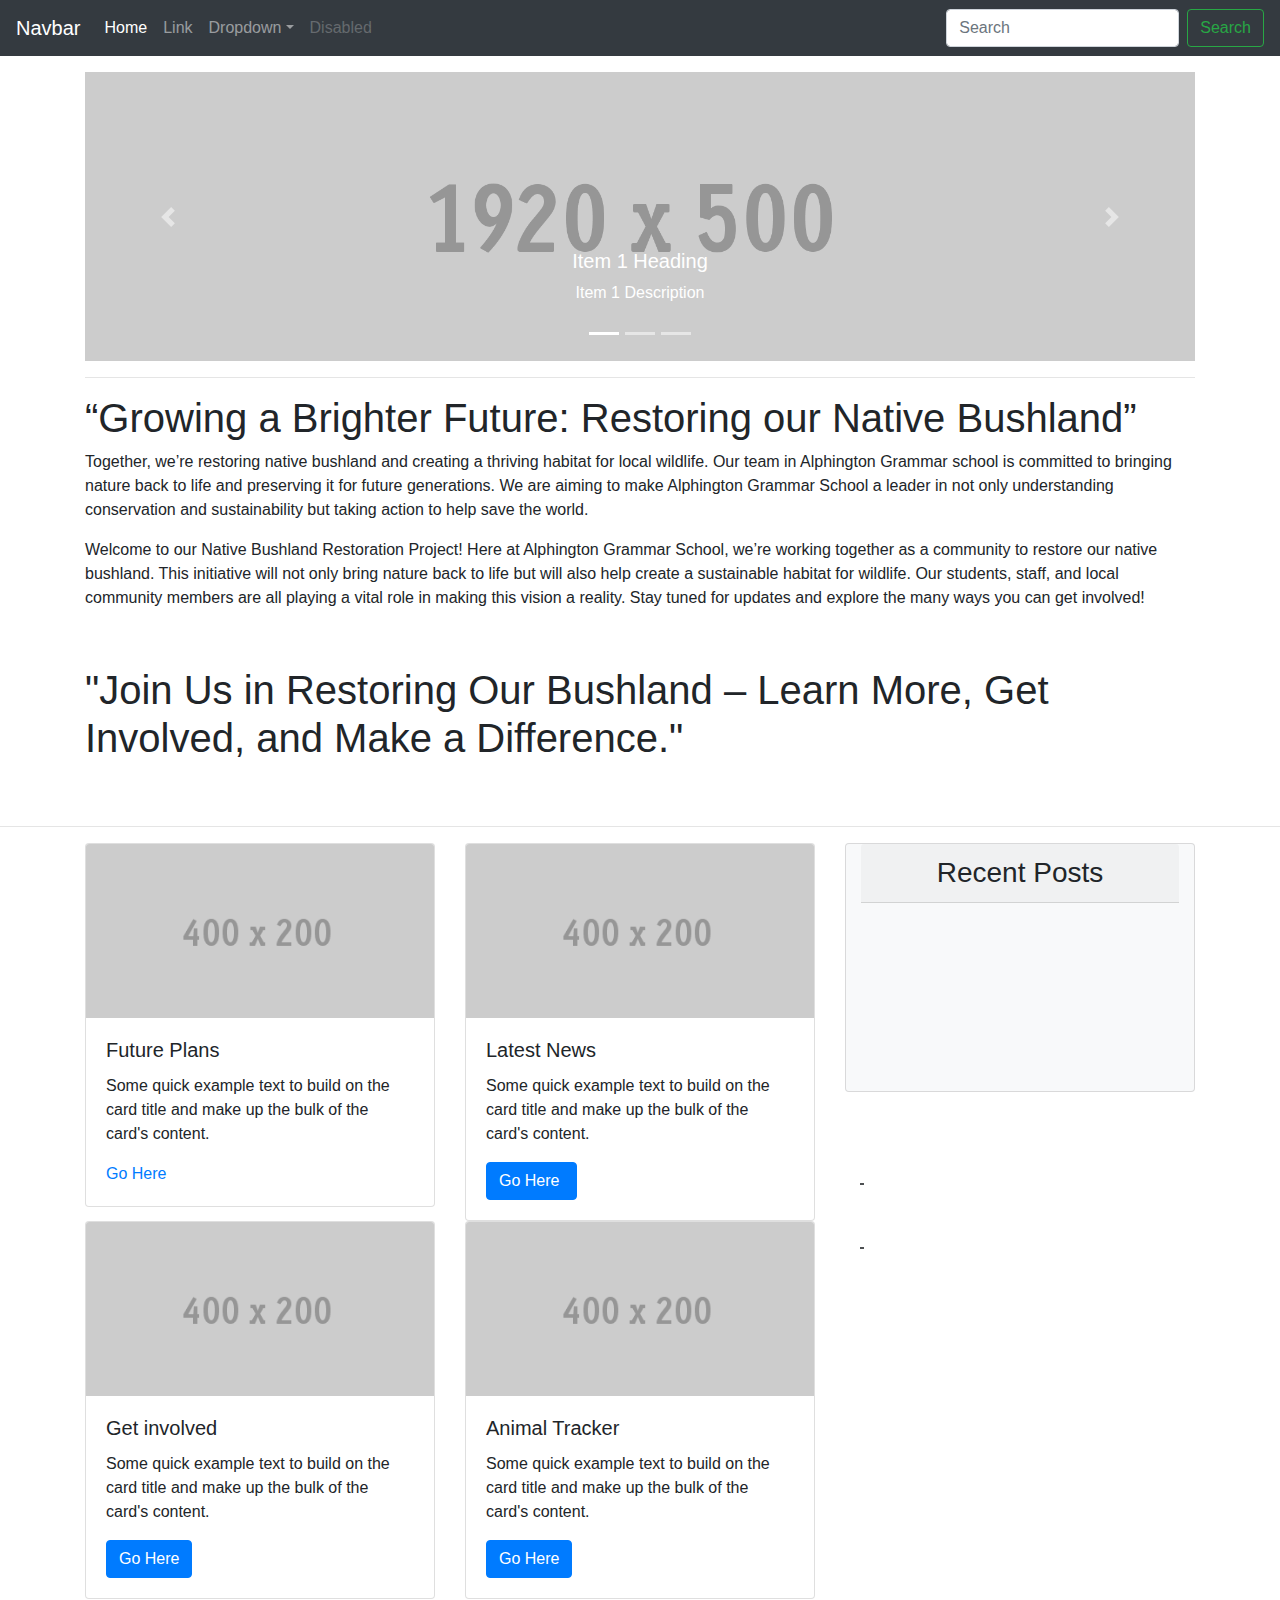
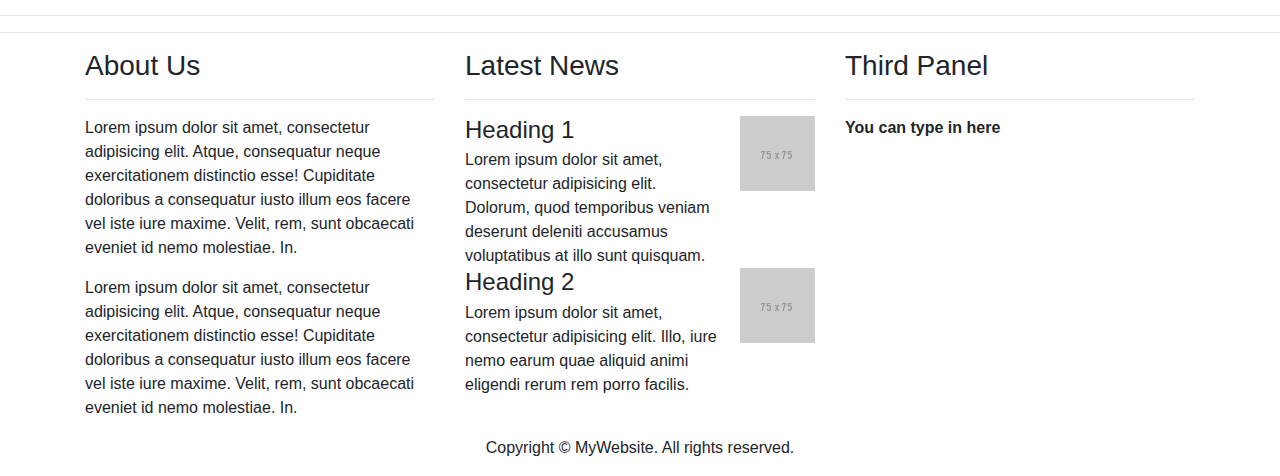
<file: index.html>
<!DOCTYPE html>
<html lang="en">
  <head>
    <meta charset="utf-8">
    <meta http-equiv="X-UA-Compatible" content="IE=edge">
    <meta name="viewport" content="width=device-width, initial-scale=1">
    <title>Bootstrap Real Estate Page Template</title>
    <!-- Bootstrap -->
    <link href="css/bootstrap-4.4.1.css" rel="stylesheet">
  </head>
  <body>
    <nav class="navbar navbar-expand-lg navbar-dark bg-dark">
      <a class="navbar-brand" href="#">Navbar</a>
      <button class="navbar-toggler" type="button" data-toggle="collapse" data-target="#navbarSupportedContent" aria-controls="navbarSupportedContent" aria-expanded="false" aria-label="Toggle navigation">
      <span class="navbar-toggler-icon"></span>
      </button>
      <div class="collapse navbar-collapse" id="navbarSupportedContent">
        <ul class="navbar-nav mr-auto">
          <li class="nav-item active">
            <a class="nav-link" href="#">Home <span class="sr-only">(current)</span></a>
          </li>
          <li class="nav-item">
            <a class="nav-link" href="#">Link</a>
          </li>
          <li class="nav-item dropdown">
            <a class="nav-link dropdown-toggle" href="#" id="navbarDropdown" role="button" data-toggle="dropdown" aria-haspopup="true" aria-expanded="false">Dropdown</a>
            <div class="dropdown-menu" aria-labelledby="navbarDropdown">
              <a class="dropdown-item" href="#">Action</a>
              <a class="dropdown-item" href="#">Another action</a>
              <div class="dropdown-divider"></div>
              <a class="dropdown-item" href="#">Something else here</a>
            </div>
          </li>
          <li class="nav-item">
            <a class="nav-link disabled" href="#">Disabled</a>
          </li>
        </ul>
        <form class="form-inline my-2 my-lg-0">
          <input class="form-control mr-sm-2" type="search" placeholder="Search" aria-label="Search">
          <button class="btn btn-outline-success my-2 my-sm-0" type="submit">Search</button>
        </form>
      </div>
    </nav>
    <div class="container mt-3">
      <div class="row">
        <div class="col-12">
          <div id="carouselExampleControls" class="carousel slide" data-ride="carousel">
            <ol class="carousel-indicators">
              <li data-target="#carouselExampleControls" data-slide-to="0" class="active"></li>
              <li data-target="#carouselExampleControls" data-slide-to="1"></li>
              <li data-target="#carouselExampleControls" data-slide-to="2"></li>
            </ol>
            <div class="carousel-inner">
              <div class="carousel-item active">
                <img class="d-block w-100" src="images/1920x500.gif" alt="First slide">
                <div class="carousel-caption d-none d-md-block">
                  <h5>Item 1 Heading</h5>
                  <p>Item 1 Description</p>
                </div>
              </div>
              <div class="carousel-item">
                <img class="d-block w-100" src="images/1920x500.gif" alt="Second slide">
                <div class="carousel-caption d-none d-md-block">
                  <h5>Item 2 Heading</h5>
                  <p>Item 2 Description</p>
                </div>
              </div>
              <div class="carousel-item">
                <img class="d-block w-100" src="images/1920x500.gif" alt="Third slide">
                <div class="carousel-caption d-none d-md-block">
                  <h5>Item 3 Heading</h5>
                  <p>Item 3 Description</p>
                </div>
              </div>
            </div>
            <a class="carousel-control-prev" href="#carouselExampleControls" role="button" data-slide="prev">
            <span class="carousel-control-prev-icon" aria-hidden="true"></span>
            <span class="sr-only">Previous</span>
            </a>
            <a class="carousel-control-next" href="#carouselExampleControls" role="button" data-slide="next">
            <span class="carousel-control-next-icon" aria-hidden="true"></span>
            <span class="sr-only">Next</span>
            </a>
          </div>
        </div>
      </div>
      <hr>
    </div>
    <section>
      <div class="container">
        <h1>“Growing a Brighter Future: Restoring our Native Bushland”</h1>
        <p>Together, we’re restoring native bushland and creating a thriving habitat for local wildlife. Our team in Alphington Grammar school is committed to bringing nature back to life and preserving it for future generations. We are aiming to make Alphington Grammar School a leader in not only understanding conservation and sustainability but taking action to help save the world. </p>
        <p>Welcome to our Native Bushland Restoration Project! Here at Alphington Grammar School, we’re working together as a community to restore our native bushland. This initiative will not only bring nature back to life but will also help create a sustainable habitat for wildlife. Our students, staff, and local community members are all playing a vital role in making this vision a reality. Stay tuned for updates and explore the many ways you can get involved!</p>
        <p>&nbsp;</p>
        <h1>"Join Us in Restoring Our Bushland – Learn More, Get Involved, and Make a Difference."</h1>
<p>&nbsp;</p>
        <div class="row">
  </li>
          </ul>
        </div>
      </div>
      </div>
    </section>
    <hr>
    <div class="container">
      <div class="row">
        <div class="col-lg-8 col-12">
          <div class="row">
            <div class="col-sm-6 col-12">
              <div class="card">
                <img class="card-img-top" src="images/400X200.gif" alt="Card image cap">
                <div class="card-body">
                  <h5 class="card-title">Future Plans&nbsp;</h5>
                  <p class="card-text">Some quick example text to build on the card title and make up the bulk of the card's content.</p>
                <a href="fplans.html">Go Here</a> </div>
              </div>
            </div>
            <div class="col-sm-6 col-12">
              <div class="card">
                <img class="card-img-top" src="images/400X200.gif" alt="Card image cap">
                <div class="card-body">
                  <h5 class="card-title">Latest News&nbsp;</h5>
                  <p class="card-text">Some quick example text to build on the card title and make up the bulk of the card's content.</p>
                  <a href="#" class="btn btn-primary">Go Here&nbsp;</a>
                </div>
              </div>
            </div>
          </div>
          <div class="row">
            <div class="col-sm-6 col-12">
              <div class="card">
                <img class="card-img-top" src="images/400X200.gif" alt="Card image cap">
                <div class="card-body">
                  <h5 class="card-title">Get involved&nbsp;</h5>
                  <p class="card-text">Some quick example text to build on the card title and make up the bulk of the card's content.</p>
                  <a href="#" class="btn btn-primary">Go Here</a>
                </div>
              </div>
            </div>
            <div class="col-sm-6 col-12">
              <div class="card">
                <img class="card-img-top" src="images/400X200.gif" alt="Card image cap">
                <div class="card-body">
                  <h5 class="card-title">Animal Tracker&nbsp;</h5>
                  <p class="card-text">Some quick example text to build on the card title and make up the bulk of the card's content.</p>
                  <a href="#" class="btn btn-primary">Go Here</a>
                </div>
              </div>
            </div>
          </div>
        </div>
        <hr>
        <div class="col-lg-4 col-12">
          <div class="row mx-0">
            <div class="col-12 card bg-light mx-auto">
              <h3 class="text-center card-header">Recent Posts</h3>
              <form class="card-body">
                <div class="form-group row">
                  <label for="location1" class="col-form-label">&nbsp;</label>
</div>
                <div class="form-group row">
                  <label for="pricefrom" class="col-form-label">&nbsp;</label>
                  
                  <label for="priceto" class="col-form-label">&nbsp;</label>
</div>
                <p class="text-center">&nbsp;</p>
              </form>
            </div>
            <div class="col-12">
              <h3 class="text-center">&nbsp;</h3>
<div class="media">
  <div class="media-body">
              <h5 class="mt-0">&nbsp;</h5>
                <abbr title="Phone">&nbsp;</abbr> <a href="mailto:#">&nbsp;</a> </div>
            </div>
              <div class="media mt-2">
<div class="media-body">
              <h5 class="mt-0">&nbsp;</h5>
                  <abbr title="Phone">&nbsp;</abbr>  <a href="mailto:#">&nbsp;</a>
                </div>
              </div>
            </div>
          </div>
        </div>
      </div>
    </div>
    <hr>
    <section>
      
    </section>
    <hr>
    <div class="container">
      <div class="row">
        <div class="col-md-8 col-12">
          <div class="row">
            <div class="col-lg-6 col-12">
              <h3>About Us</h3>
              <hr>
              <p>Lorem ipsum dolor sit amet, consectetur adipisicing elit. Atque, consequatur neque exercitationem distinctio esse! Cupiditate doloribus a consequatur iusto illum eos facere vel iste iure maxime. Velit, rem, sunt obcaecati eveniet id nemo molestiae. In.</p>
              <p>Lorem ipsum dolor sit amet, consectetur adipisicing elit. Atque, consequatur neque exercitationem distinctio esse! Cupiditate doloribus a consequatur iusto illum eos facere vel iste iure maxime. Velit, rem, sunt obcaecati eveniet id nemo molestiae. In.</p>
            </div>
            <div class="col-lg-6 col-12">
              <h3>Latest News</h3>
              <hr>
              <div>
            <div class="media">
              <div class="media-body">
                <h4 class="mt-0 mb-1">Heading 1</h4>
                Lorem ipsum dolor sit amet, consectetur adipisicing elit. Dolorum, quod temporibus veniam deserunt deleniti accusamus voluptatibus at illo sunt quisquam. </div>
              <a href="#"><img class="ml-3" src="images/75X.gif" alt="placeholder image"></a> </div>
            <div class="media">
              <div class="media-body">
                <h4 class="mt-0 mb-1">Heading 2</h4>
                Lorem ipsum dolor sit amet, consectetur adipisicing elit. Illo, iure nemo earum quae aliquid animi eligendi rerum rem porro facilis. </div>
              <a href="#"><img class="ml-3" src="images/75X.gif" alt="placeholder image"></a> </div>
          </div>
            </div>
          </div>
        </div>
        <div class="col-md-4 col-12 mt-md-0 mt-2">
          <h3>Third Panel</h3>
          <hr>
          <address>
          <strong>You can type in here&nbsp; &nbsp;</strong>
          </address>
          <address>
            <strong>&nbsp;</strong><br>
            <a href="mailto:#">&nbsp;</a>
          </address>
        </div>
      </div>
    </div>
    <footer class="text-center">
      <div class="container">
        <div class="row">
          <div class="col-12">
            <p>Copyright © MyWebsite. All rights reserved.</p>
          </div>
        </div>
      </div>
    </footer>
    <!-- jQuery (necessary for Bootstrap's JavaScript plugins) -->
    <script src="js/jquery-3.4.1.min.js"></script>
    <!-- Include all compiled plugins (below), or include individual files as needed -->
    <script src="js/popper.min.js"></script>
    <script src="js/bootstrap-4.4.1.js"></script>
  </body>
</html>
</file>
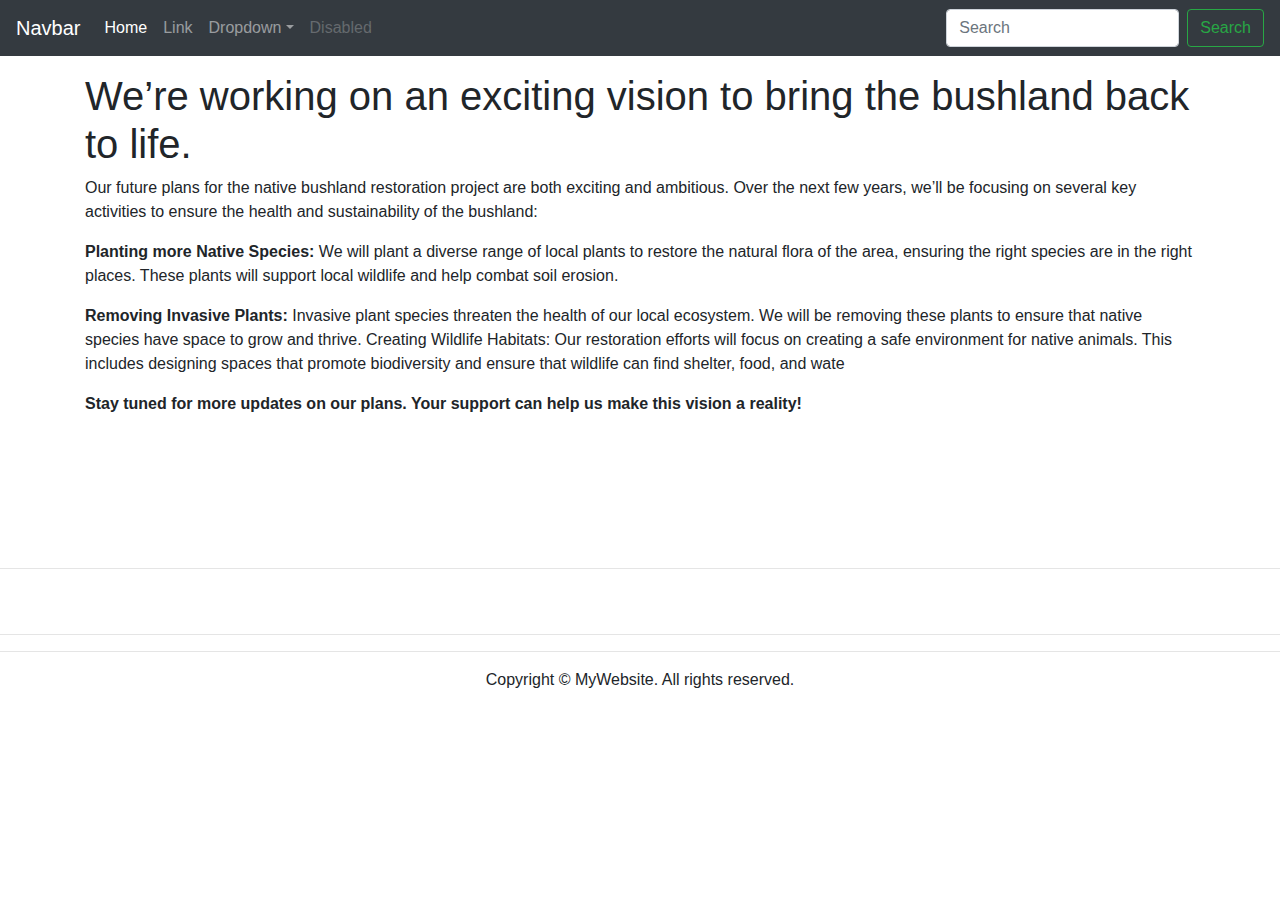
<file: fplans.html>
<!DOCTYPE html>
<html lang="en">
  <head>
    <meta charset="utf-8">
    <meta http-equiv="X-UA-Compatible" content="IE=edge">
    <meta name="viewport" content="width=device-width, initial-scale=1">
    <title>Bootstrap Real Estate Page Template</title>
    <!-- Bootstrap -->
    <link href="css/bootstrap-4.4.1.css" rel="stylesheet">
  </head>
  <body>
    <nav class="navbar navbar-expand-lg navbar-dark bg-dark">
      <a class="navbar-brand" href="#">Navbar</a>
      <button class="navbar-toggler" type="button" data-toggle="collapse" data-target="#navbarSupportedContent" aria-controls="navbarSupportedContent" aria-expanded="false" aria-label="Toggle navigation">
      <span class="navbar-toggler-icon"></span>
      </button>
      <div class="collapse navbar-collapse" id="navbarSupportedContent">
        <ul class="navbar-nav mr-auto">
          <li class="nav-item active">
            <a class="nav-link" href="#">Home <span class="sr-only">(current)</span></a>
          </li>
          <li class="nav-item">
            <a class="nav-link" href="#">Link</a>
          </li>
          <li class="nav-item dropdown">
            <a class="nav-link dropdown-toggle" href="#" id="navbarDropdown" role="button" data-toggle="dropdown" aria-haspopup="true" aria-expanded="false">Dropdown</a>
            <div class="dropdown-menu" aria-labelledby="navbarDropdown">
              <a class="dropdown-item" href="#">Action</a>
              <a class="dropdown-item" href="#">Another action</a>
              <div class="dropdown-divider"></div>
              <a class="dropdown-item" href="#">Something else here</a>
            </div>
          </li>
          <li class="nav-item">
            <a class="nav-link disabled" href="#">Disabled</a>
          </li>
        </ul>
        <form class="form-inline my-2 my-lg-0">
          <input class="form-control mr-sm-2" type="search" placeholder="Search" aria-label="Search">
          <button class="btn btn-outline-success my-2 my-sm-0" type="submit">Search</button>
        </form>
      </div>
    </nav>
    <div class="container mt-3">
      
    
    </div>
  <section>
      <div class="container">
        <h1>We’re working on an exciting vision to bring the bushland back to life.</h1>
        <p>Our future plans for the native bushland restoration project are both exciting and ambitious. Over the next few years, we’ll be focusing on several key activities to ensure the health and sustainability of the bushland:&nbsp;</p>
        <p><strong>Planting more Native Species:</strong> We will plant a diverse range of local plants to restore the natural flora of the area, ensuring the right species are in the right places. These plants will support local wildlife and help combat soil erosion.</p>
        <p><strong>Removing Invasive Plants</strong><strong>:</strong> Invasive plant species threaten the health of our local ecosystem. We will be removing these plants to ensure that native species have space to grow and thrive.
Creating Wildlife Habitats:
Our restoration efforts will focus on creating a safe environment for native animals. This includes designing spaces that promote biodiversity and ensure that wildlife can find shelter, food, and wate&nbsp;</p>
        <p><strong>Stay tuned for more updates on our plans. Your support can help us make this vision a reality! </strong></p>
        <p>&nbsp;</p>
<p>&nbsp;</p>
        
<p>&nbsp;</p>
        <div class="row">
  </li>
          </ul>
        </div>
      </div>
      </div>
    </section>
    <hr>
    <div class="container">
      <div class="row">
<hr>
</div>
    </div>
    <hr>
    <section>
      
    </section>
    <hr>
    
    <footer class="text-center">
      <div class="container">
        <div class="row">
          <div class="col-12">
            <p>Copyright © MyWebsite. All rights reserved.</p>
          </div>
        </div>
      </div>
    </footer>
    <!-- jQuery (necessary for Bootstrap's JavaScript plugins) -->
    <script src="js/jquery-3.4.1.min.js"></script>
    <!-- Include all compiled plugins (below), or include individual files as needed -->
    <script src="js/popper.min.js"></script>
    <script src="js/bootstrap-4.4.1.js"></script>
  </body>
</html>
</file>
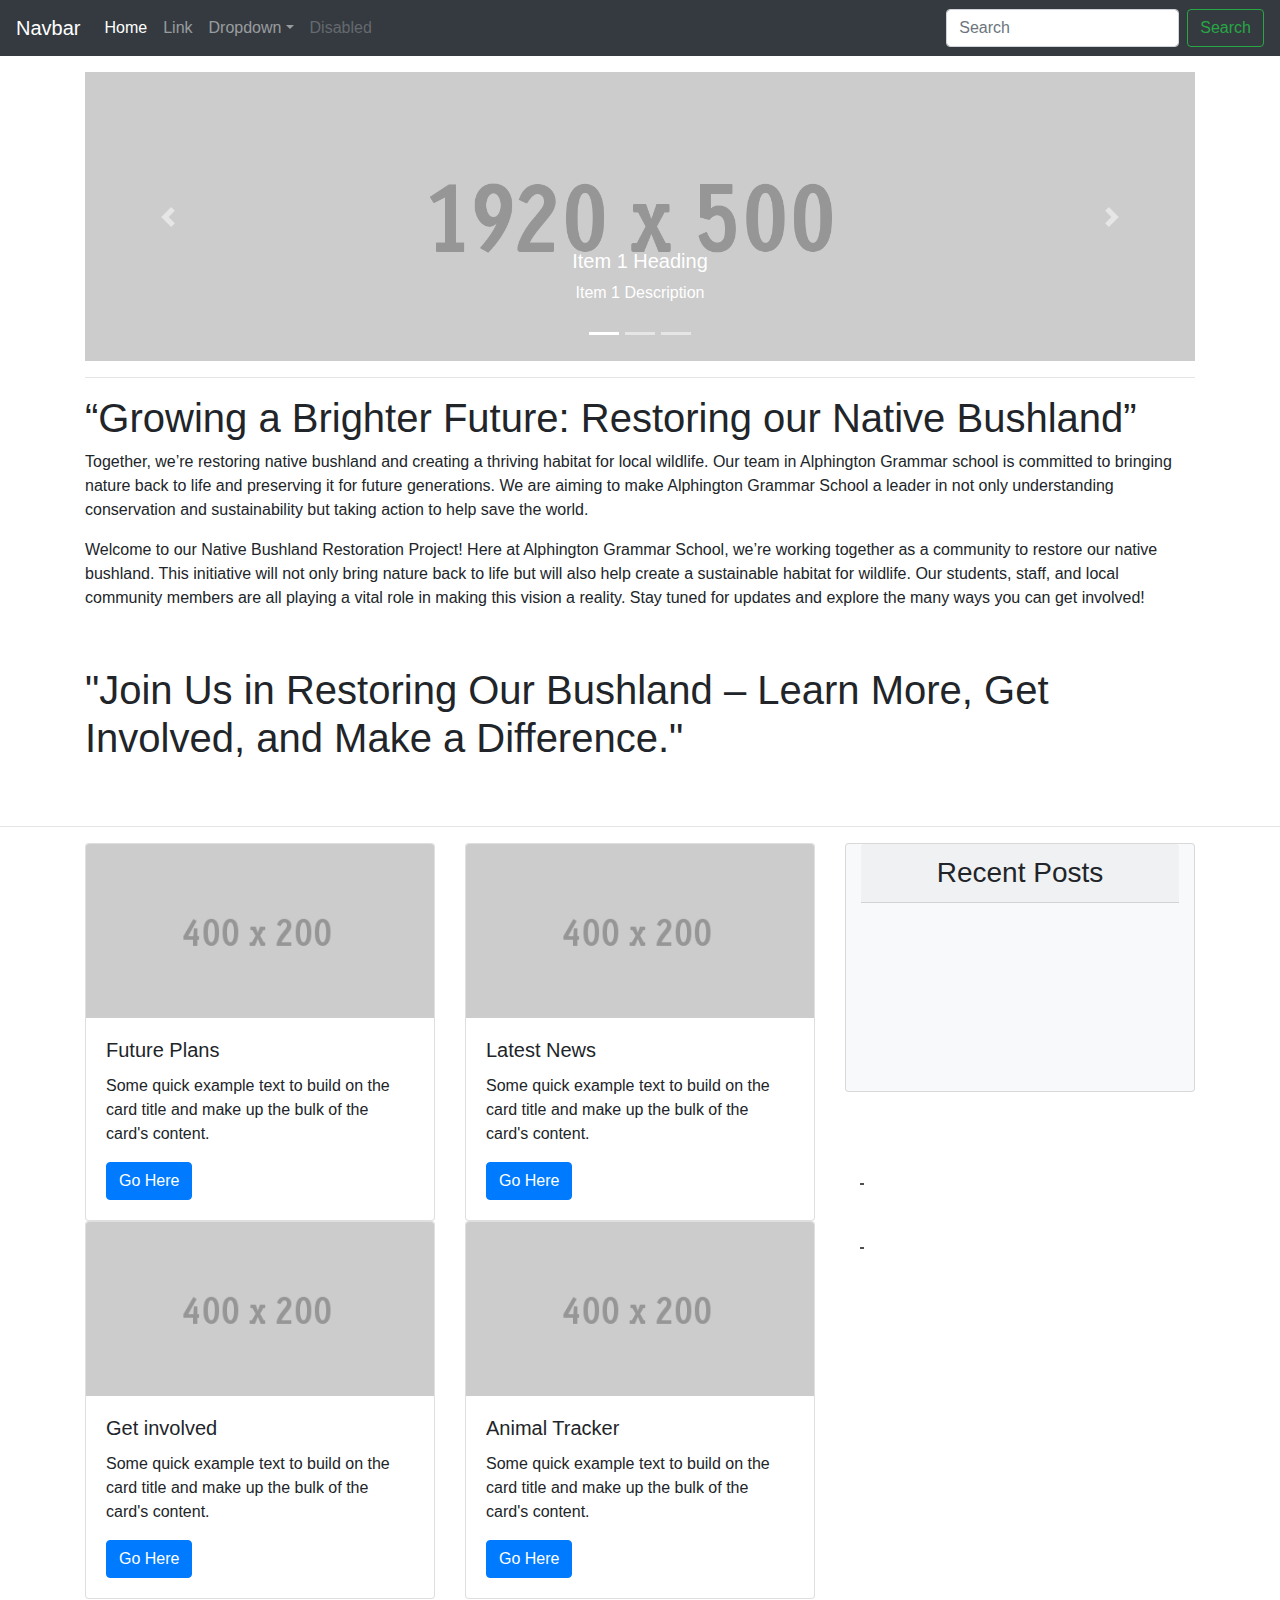
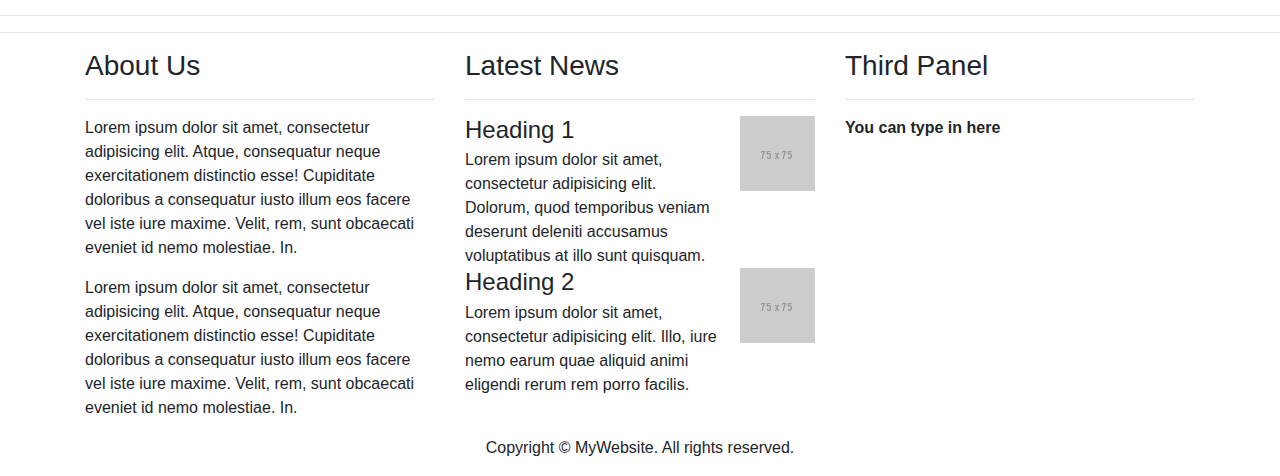
<file: indexother.html>
<!DOCTYPE html>
<html lang="en">
  <head>
    <meta charset="utf-8">
    <meta http-equiv="X-UA-Compatible" content="IE=edge">
    <meta name="viewport" content="width=device-width, initial-scale=1">
    <title>Bootstrap Real Estate Page Template</title>
    <!-- Bootstrap -->
    <link href="css/bootstrap-4.4.1.css" rel="stylesheet">
  </head>
  <body>
    <nav class="navbar navbar-expand-lg navbar-dark bg-dark">
      <a class="navbar-brand" href="#">Navbar</a>
      <button class="navbar-toggler" type="button" data-toggle="collapse" data-target="#navbarSupportedContent" aria-controls="navbarSupportedContent" aria-expanded="false" aria-label="Toggle navigation">
      <span class="navbar-toggler-icon"></span>
      </button>
      <div class="collapse navbar-collapse" id="navbarSupportedContent">
        <ul class="navbar-nav mr-auto">
          <li class="nav-item active">
            <a class="nav-link" href="#">Home <span class="sr-only">(current)</span></a>
          </li>
          <li class="nav-item">
            <a class="nav-link" href="#">Link</a>
          </li>
          <li class="nav-item dropdown">
            <a class="nav-link dropdown-toggle" href="#" id="navbarDropdown" role="button" data-toggle="dropdown" aria-haspopup="true" aria-expanded="false">Dropdown</a>
            <div class="dropdown-menu" aria-labelledby="navbarDropdown">
              <a class="dropdown-item" href="#">Action</a>
              <a class="dropdown-item" href="#">Another action</a>
              <div class="dropdown-divider"></div>
              <a class="dropdown-item" href="#">Something else here</a>
            </div>
          </li>
          <li class="nav-item">
            <a class="nav-link disabled" href="#">Disabled</a>
          </li>
        </ul>
        <form class="form-inline my-2 my-lg-0">
          <input class="form-control mr-sm-2" type="search" placeholder="Search" aria-label="Search">
          <button class="btn btn-outline-success my-2 my-sm-0" type="submit">Search</button>
        </form>
      </div>
    </nav>
    <div class="container mt-3">
      <div class="row">
        <div class="col-12">
          <div id="carouselExampleControls" class="carousel slide" data-ride="carousel">
            <ol class="carousel-indicators">
              <li data-target="#carouselExampleControls" data-slide-to="0" class="active"></li>
              <li data-target="#carouselExampleControls" data-slide-to="1"></li>
              <li data-target="#carouselExampleControls" data-slide-to="2"></li>
            </ol>
            <div class="carousel-inner">
              <div class="carousel-item active">
                <img class="d-block w-100" src="images/1920x500.gif" alt="First slide">
                <div class="carousel-caption d-none d-md-block">
                  <h5>Item 1 Heading</h5>
                  <p>Item 1 Description</p>
                </div>
              </div>
              <div class="carousel-item">
                <img class="d-block w-100" src="images/1920x500.gif" alt="Second slide">
                <div class="carousel-caption d-none d-md-block">
                  <h5>Item 2 Heading</h5>
                  <p>Item 2 Description</p>
                </div>
              </div>
              <div class="carousel-item">
                <img class="d-block w-100" src="images/1920x500.gif" alt="Third slide">
                <div class="carousel-caption d-none d-md-block">
                  <h5>Item 3 Heading</h5>
                  <p>Item 3 Description</p>
                </div>
              </div>
            </div>
            <a class="carousel-control-prev" href="#carouselExampleControls" role="button" data-slide="prev">
            <span class="carousel-control-prev-icon" aria-hidden="true"></span>
            <span class="sr-only">Previous</span>
            </a>
            <a class="carousel-control-next" href="#carouselExampleControls" role="button" data-slide="next">
            <span class="carousel-control-next-icon" aria-hidden="true"></span>
            <span class="sr-only">Next</span>
            </a>
          </div>
        </div>
      </div>
      <hr>
    </div>
    <section>
      <div class="container">
        <h1>“Growing a Brighter Future: Restoring our Native Bushland”</h1>
        <p>Together, we’re restoring native bushland and creating a thriving habitat for local wildlife. Our team in Alphington Grammar school is committed to bringing nature back to life and preserving it for future generations. We are aiming to make Alphington Grammar School a leader in not only understanding conservation and sustainability but taking action to help save the world. </p>
        <p>Welcome to our Native Bushland Restoration Project! Here at Alphington Grammar School, we’re working together as a community to restore our native bushland. This initiative will not only bring nature back to life but will also help create a sustainable habitat for wildlife. Our students, staff, and local community members are all playing a vital role in making this vision a reality. Stay tuned for updates and explore the many ways you can get involved!</p>
        <p>&nbsp;</p>
        <h1>"Join Us in Restoring Our Bushland – Learn More, Get Involved, and Make a Difference."</h1>
<p>&nbsp;</p>
        <div class="row">
  </li>
          </ul>
        </div>
      </div>
      </div>
    </section>
    <hr>
    <div class="container">
      <div class="row">
        <div class="col-lg-8 col-12">
          <div class="row">
            <div class="col-sm-6 col-12">
              <div class="card">
                <img class="card-img-top" src="images/400X200.gif" alt="Card image cap">
                <div class="card-body">
                  <h5 class="card-title">Future Plans&nbsp;</h5>
                  <p class="card-text">Some quick example text to build on the card title and make up the bulk of the card's content.</p>
                  <a href="#" class="btn btn-primary">Go Here</a>
                </div>
              </div>
            </div>
            <div class="col-sm-6 col-12">
              <div class="card">
                <img class="card-img-top" src="images/400X200.gif" alt="Card image cap">
                <div class="card-body">
                  <h5 class="card-title">Latest News&nbsp;</h5>
                  <p class="card-text">Some quick example text to build on the card title and make up the bulk of the card's content.</p>
                  <a href="#" class="btn btn-primary">Go Here</a>
                </div>
              </div>
            </div>
          </div>
          <div class="row">
            <div class="col-sm-6 col-12">
              <div class="card">
                <img class="card-img-top" src="images/400X200.gif" alt="Card image cap">
                <div class="card-body">
                  <h5 class="card-title">Get involved&nbsp;</h5>
                  <p class="card-text">Some quick example text to build on the card title and make up the bulk of the card's content.</p>
                  <a href="#" class="btn btn-primary">Go Here</a>
                </div>
              </div>
            </div>
            <div class="col-sm-6 col-12">
              <div class="card">
                <img class="card-img-top" src="images/400X200.gif" alt="Card image cap">
                <div class="card-body">
                  <h5 class="card-title">Animal Tracker&nbsp;</h5>
                  <p class="card-text">Some quick example text to build on the card title and make up the bulk of the card's content.</p>
                  <a href="#" class="btn btn-primary">Go Here</a>
                </div>
              </div>
            </div>
          </div>
        </div>
        <hr>
        <div class="col-lg-4 col-12">
          <div class="row mx-0">
            <div class="col-12 card bg-light mx-auto">
              <h3 class="text-center card-header">Recent Posts</h3>
              <form class="card-body">
                <div class="form-group row">
                  <label for="location1" class="col-form-label">&nbsp;</label>
</div>
                <div class="form-group row">
                  <label for="pricefrom" class="col-form-label">&nbsp;</label>
                  
                  <label for="priceto" class="col-form-label">&nbsp;</label>
</div>
                <p class="text-center">&nbsp;</p>
              </form>
            </div>
            <div class="col-12">
              <h3 class="text-center">&nbsp;</h3>
<div class="media">
  <div class="media-body">
              <h5 class="mt-0">&nbsp;</h5>
                <abbr title="Phone">&nbsp;</abbr> <a href="mailto:#">&nbsp;</a> </div>
            </div>
              <div class="media mt-2">
<div class="media-body">
              <h5 class="mt-0">&nbsp;</h5>
                  <abbr title="Phone">&nbsp;</abbr>  <a href="mailto:#">&nbsp;</a>
                </div>
              </div>
            </div>
          </div>
        </div>
      </div>
    </div>
    <hr>
    <section>
      
    </section>
    <hr>
    <div class="container">
      <div class="row">
        <div class="col-md-8 col-12">
          <div class="row">
            <div class="col-lg-6 col-12">
              <h3>About Us</h3>
              <hr>
              <p>Lorem ipsum dolor sit amet, consectetur adipisicing elit. Atque, consequatur neque exercitationem distinctio esse! Cupiditate doloribus a consequatur iusto illum eos facere vel iste iure maxime. Velit, rem, sunt obcaecati eveniet id nemo molestiae. In.</p>
              <p>Lorem ipsum dolor sit amet, consectetur adipisicing elit. Atque, consequatur neque exercitationem distinctio esse! Cupiditate doloribus a consequatur iusto illum eos facere vel iste iure maxime. Velit, rem, sunt obcaecati eveniet id nemo molestiae. In.</p>
            </div>
            <div class="col-lg-6 col-12">
              <h3>Latest News</h3>
              <hr>
              <div>
            <div class="media">
              <div class="media-body">
                <h4 class="mt-0 mb-1">Heading 1</h4>
                Lorem ipsum dolor sit amet, consectetur adipisicing elit. Dolorum, quod temporibus veniam deserunt deleniti accusamus voluptatibus at illo sunt quisquam. </div>
              <a href="#"><img class="ml-3" src="images/75X.gif" alt="placeholder image"></a> </div>
            <div class="media">
              <div class="media-body">
                <h4 class="mt-0 mb-1">Heading 2</h4>
                Lorem ipsum dolor sit amet, consectetur adipisicing elit. Illo, iure nemo earum quae aliquid animi eligendi rerum rem porro facilis. </div>
              <a href="#"><img class="ml-3" src="images/75X.gif" alt="placeholder image"></a> </div>
          </div>
            </div>
          </div>
        </div>
        <div class="col-md-4 col-12 mt-md-0 mt-2">
          <h3>Third Panel</h3>
          <hr>
          <address>
          <strong>You can type in here&nbsp; &nbsp;</strong>
          </address>
          <address>
            <strong>&nbsp;</strong><br>
            <a href="mailto:#">&nbsp;</a>
          </address>
        </div>
      </div>
    </div>
    <footer class="text-center">
      <div class="container">
        <div class="row">
          <div class="col-12">
            <p>Copyright © MyWebsite. All rights reserved.</p>
          </div>
        </div>
      </div>
    </footer>
    <!-- jQuery (necessary for Bootstrap's JavaScript plugins) -->
    <script src="js/jquery-3.4.1.min.js"></script>
    <!-- Include all compiled plugins (below), or include individual files as needed -->
    <script src="js/popper.min.js"></script>
    <script src="js/bootstrap-4.4.1.js"></script>
  </body>
</html>
</file>
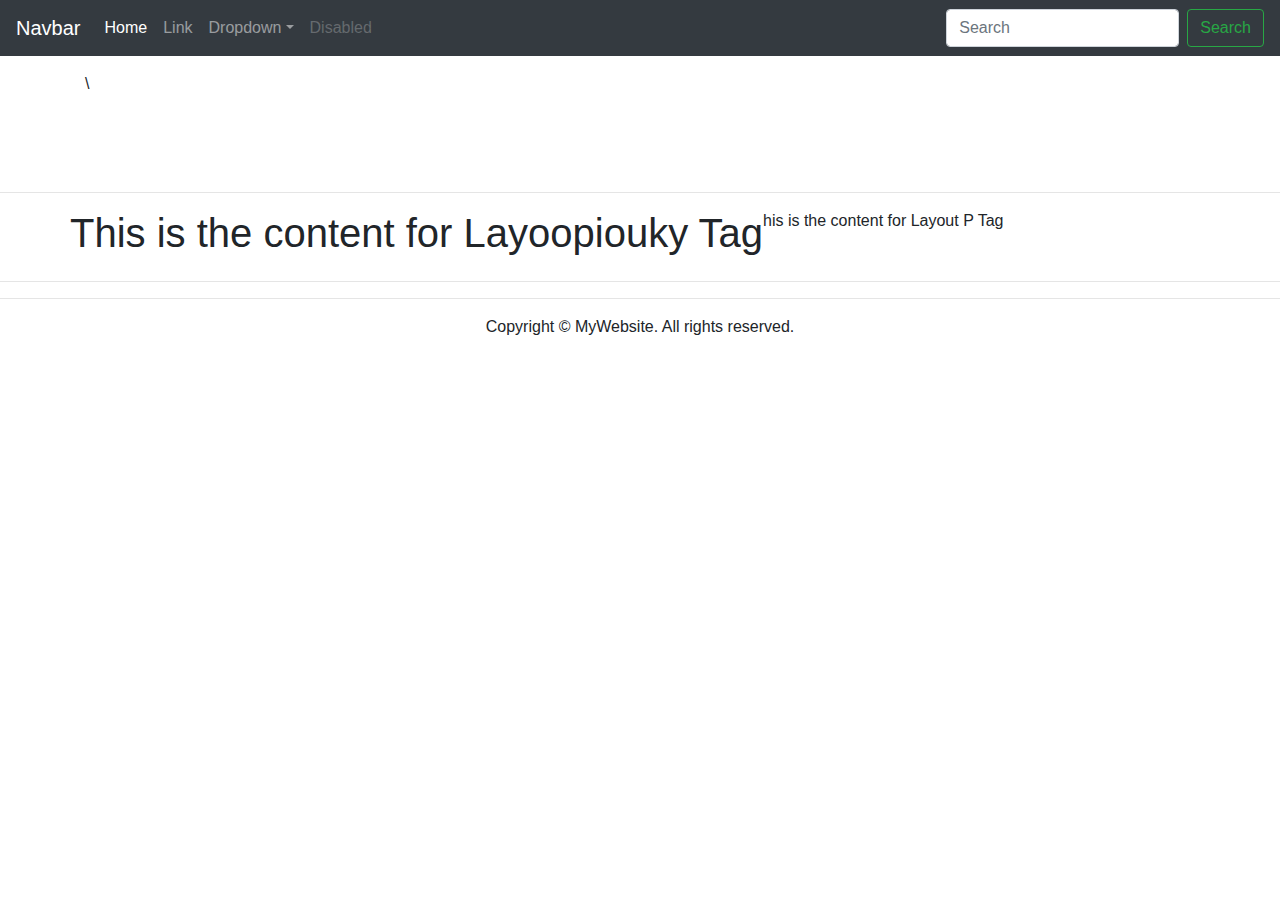
<file: News.html>
<!DOCTYPE html>
<html lang="en">
  <head>
    <meta charset="utf-8">
    <meta http-equiv="X-UA-Compatible" content="IE=edge">
    <meta name="viewport" content="width=device-width, initial-scale=1">
    <title>Bootstrap Real Estate Page Template</title>
    <!-- Bootstrap -->
    <link href="css/bootstrap-4.4.1.css" rel="stylesheet">
  </head>
  <body>
    <nav class="navbar navbar-expand-lg navbar-dark bg-dark">
      <a class="navbar-brand" href="#">Navbar</a>
      <button class="navbar-toggler" type="button" data-toggle="collapse" data-target="#navbarSupportedContent" aria-controls="navbarSupportedContent" aria-expanded="false" aria-label="Toggle navigation">
      <span class="navbar-toggler-icon"></span>
      </button>
      <div class="collapse navbar-collapse" id="navbarSupportedContent">
        <ul class="navbar-nav mr-auto">
          <li class="nav-item active">
            <a class="nav-link" href="#">Home <span class="sr-only">(current)</span></a>
          </li>
          <li class="nav-item">
            <a class="nav-link" href="#">Link</a>
          </li>
          <li class="nav-item dropdown">
            <a class="nav-link dropdown-toggle" href="#" id="navbarDropdown" role="button" data-toggle="dropdown" aria-haspopup="true" aria-expanded="false">Dropdown</a>
            <div class="dropdown-menu" aria-labelledby="navbarDropdown">
              <a class="dropdown-item" href="#">Action</a>
              <a class="dropdown-item" href="#">Another action</a>
              <div class="dropdown-divider"></div>
              <a class="dropdown-item" href="#">Something else here</a>
            </div>
          </li>
          <li class="nav-item">
            <a class="nav-link disabled" href="#">Disabled</a>
          </li>
        </ul>
        <form class="form-inline my-2 my-lg-0">
          <input class="form-control mr-sm-2" type="search" placeholder="Search" aria-label="Search">
          <button class="btn btn-outline-success my-2 my-sm-0" type="submit">Search</button>
        </form>
      </div>
    </nav>
    <div class="container mt-3">
      
    
    </div>
  <section>
      <div class="container">
        \
<p>&nbsp;</p>
        
<p>&nbsp;</p>
        <div class="row">
  </li>
          </ul>
        </div>
      </div>
      </div>
    </section>
    <hr>
    <div class="container">
      <div class="row">
        <h1>This is the content for Layoopiouky Tag</h1>
		  <p>his is the content for Layout P Tag</p>
        <p>&nbsp;</p>
<hr>
</div>
    </div>
    <hr>
    <section>
      
    </section>
    <hr>
    
    <footer class="text-center">
      <div class="container">
        <div class="row">
          <div class="col-12">
            <p>Copyright © MyWebsite. All rights reserved.</p>
          </div>
        </div>
      </div>
    </footer>
    <!-- jQuery (necessary for Bootstrap's JavaScript plugins) -->
    <script src="js/jquery-3.4.1.min.js"></script>
    <!-- Include all compiled plugins (below), or include individual files as needed -->
    <script src="js/popper.min.js"></script>
    <script src="js/bootstrap-4.4.1.js"></script>
  </body>
</html>
</file>
